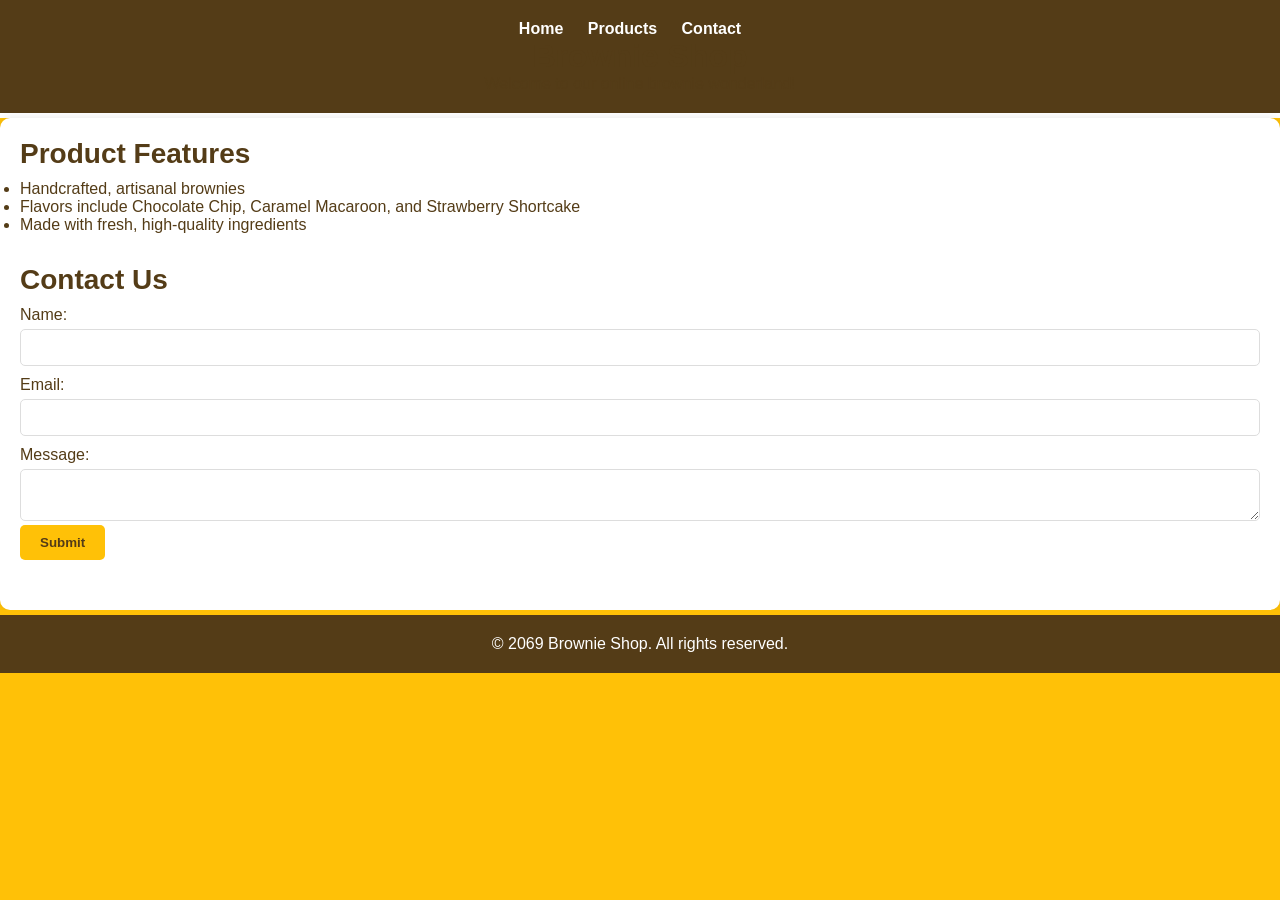
<file: index.html>
<!DOCTYPE html>
<html lang="en">
<head>
    <meta charset="UTF-8">
    <meta name="viewport" content="width=device-width, initial-scale=1.0">
    <title>Brownie Shop</title>
    <link rel="stylesheet" href="styles.css">
    <script src='script.js'></script>
    

</head>
<body>
    <header>
        <nav>
            <ul>
                <li><a href="#">Home</a></li>
                <li><a href="#">Products</a></li>
                <li><a href="#">Contact</a></li>
            </ul>
        </nav>
        <h1 class="animated-heading">Brownie Shop</h1>
        <p class="animated-text">Welcome to our online brownie wonderland!</p>
    </header>
    <main>
        <section class="product-features">
            <h2 class="animated-heading">Product Features</h2>
            <ul class="animated-list">
                <li>Handcrafted, artisanal brownies</li>
                <li>Flavors include Chocolate Chip, Caramel Macaroon, and Strawberry Shortcake</li>
                <li>Made with fresh, high-quality ingredients</li>
            </ul>
        </section>
        <section class="contact-us">
            <h2 class="animated-heading">Contact Us</h2>
            <form>
                <label for="name">Name:</label>
                <input type="text" id="name" name="name">
                <label for="email">Email:</label>
                <input type="email" id="email" name="email">
                <label for="message">Message:</label>
                <textarea id="message" name="message"></textarea>
                <button type="submit" class="animated-button">Submit</button>
            </form>
        </section>
    </main>
    <footer class="animated-footer">
        <p>&copy; 2069 Brownie Shop. All rights reserved.</p>
    </footer>
</body>
</html>
</file>
<file: styles.css>
/* Reset some default styles */
* {
    margin: 0;
    padding: 0;
    box-sizing: border-box;
}

/* Apply a vibrant background color and text styles to the body */
body {
    font-family: 'Arial', sans-serif;
    background-color: #ffc107;
    margin: 0;
    padding: 0;
    color: #543c17;
}

/* Style the header, navigation, and main content area */
header {
    background-color: #543c17;
    text-align: center;
    padding: 20px;
    border-bottom: 5px solid #fff;
}

nav ul {
    list-style: none;
}

nav ul li {
    display: inline;
    margin-right: 20px;
}

nav a {
    text-decoration: none;
    color: #fff;
    font-weight: bold;
    transition: color 0.3s;
}

nav a:hover {
    color: #ffc107;
}

main {
    background-color: #fff;
    padding: 20px;
    border-radius: 10px;
    box-shadow: 0 0 10px rgba(0, 0, 0, 0.1);
}

/* Style the product features and contact form sections */
.product-features, .contact-us {
    margin-bottom: 30px;
}

.product-features h2, .contact-us h2 {
    font-size: 28px;
    margin-bottom: 10px;
}

/* Style the form elements */
label {
    display: block;
    margin-top: 10px;
}

input, textarea {
    width: 100%;
    padding: 10px;
    margin-top: 5px;
    border: 1px solid #ddd;
    border-radius: 5px;
}

button {
    background-color: #ffc107;
    color: #543c17;
    padding: 10px 20px;
    border: none;
    border-radius: 5px;
    cursor: pointer;
    font-weight: bold;
}

button:hover {
    background-color: #ffdb58;
}

/* Style the footer */
footer {
    background-color: #543c17;
    color: #fff;
    text-align: center;
    padding: 20px 0;
    border-top: 5px solid #ffc107;
}

/* Add animations */
@keyframes fadeIn {
    from {
        opacity: 0;
        transform: translateY(20px);
    }
    to {
        opacity: 1;
        transform: translateY(0);
    }
}

.animated-heading {
    animation: fadeIn 1s;
}

.animated-text {
    animation: fadeIn 1s 0.5s;
}

.animated-list {
    animation: fadeIn 1s 1s;
}

.animated-button {
    animation: fadeIn 1s 1.5s;
}

.animated-footer {
    animation: fadeIn 1s 2s;
}
/* Reset some default styles */
* {
    margin: 0;
    padding: 0;
    box-sizing: border-box;
}

/* Apply a vibrant background color and text styles to the body */
body {
    font-family: 'Arial', sans-serif;
    background-color: #ffc107;
    margin: 0;
    padding: 0;
    color: #543c17;
}

/* Style the header, navigation, and main content area */
header {
    background-color: #543c17;
    text-align: center;
    padding: 20px;
    border-bottom: 5px solid #fff;
}

nav ul {
    list-style: none;
}

nav ul li {
    display: inline;
    margin-right: 20px;
}

nav a {
    text-decoration: none;
    color: #fff;
    font-weight: bold;
    transition: color 0.3s;
}

nav a:hover {
    color: #ffc107;
}

main {
    background-color: #fff;
    padding: 20px;
    border-radius: 10px;
    box-shadow: 0 0 10px rgba(0, 0, 0, 0.1);
}

/* Style the product features and contact form sections */
.product-features, .contact-us {
    margin-bottom: 30px;
}

.product-features h2, .contact-us h2 {
    font-size: 28px;
    margin-bottom: 10px;
}

/* Style the form elements */
label {
    display: block;
    margin-top: 10px;
}

input, textarea {
    width: 100%;
    padding: 10px;
    margin-top: 5px;
    border: 1px solid #ddd;
    border-radius: 5px;
}

button {
    background-color: #ffc107;
    color: #543c17;
    padding: 10px 20px;
    border: none;
    border-radius: 5px;
    cursor: pointer;
    font-weight: bold;
}

button:hover {
    background-color: #ffdb58;
}

/* Style the footer */
footer {
    background-color: #543c17;
    color: #fff;
    text-align: center;
    padding: 20px 0;
    border-top: 5px solid #ffc107;
}

/* Add animations */
@keyframes fadeIn {
    from {
        opacity: 0;
        transform: translateY(20px);
    }
    to {
        opacity: 1;
        transform: translateY(0);
    }
}

.animated-heading {
    animation: fadeIn 1s;
}

.animated-text {
    animation: fadeIn 1s 0.5s;
}

.animated-list {
    animation: fadeIn 1s 1s;
}

.animated-button {
    animation: fadeIn 1s 1.5s;
}

.animated-footer {
    animation: fadeIn 1s 2s;
}
</file>
